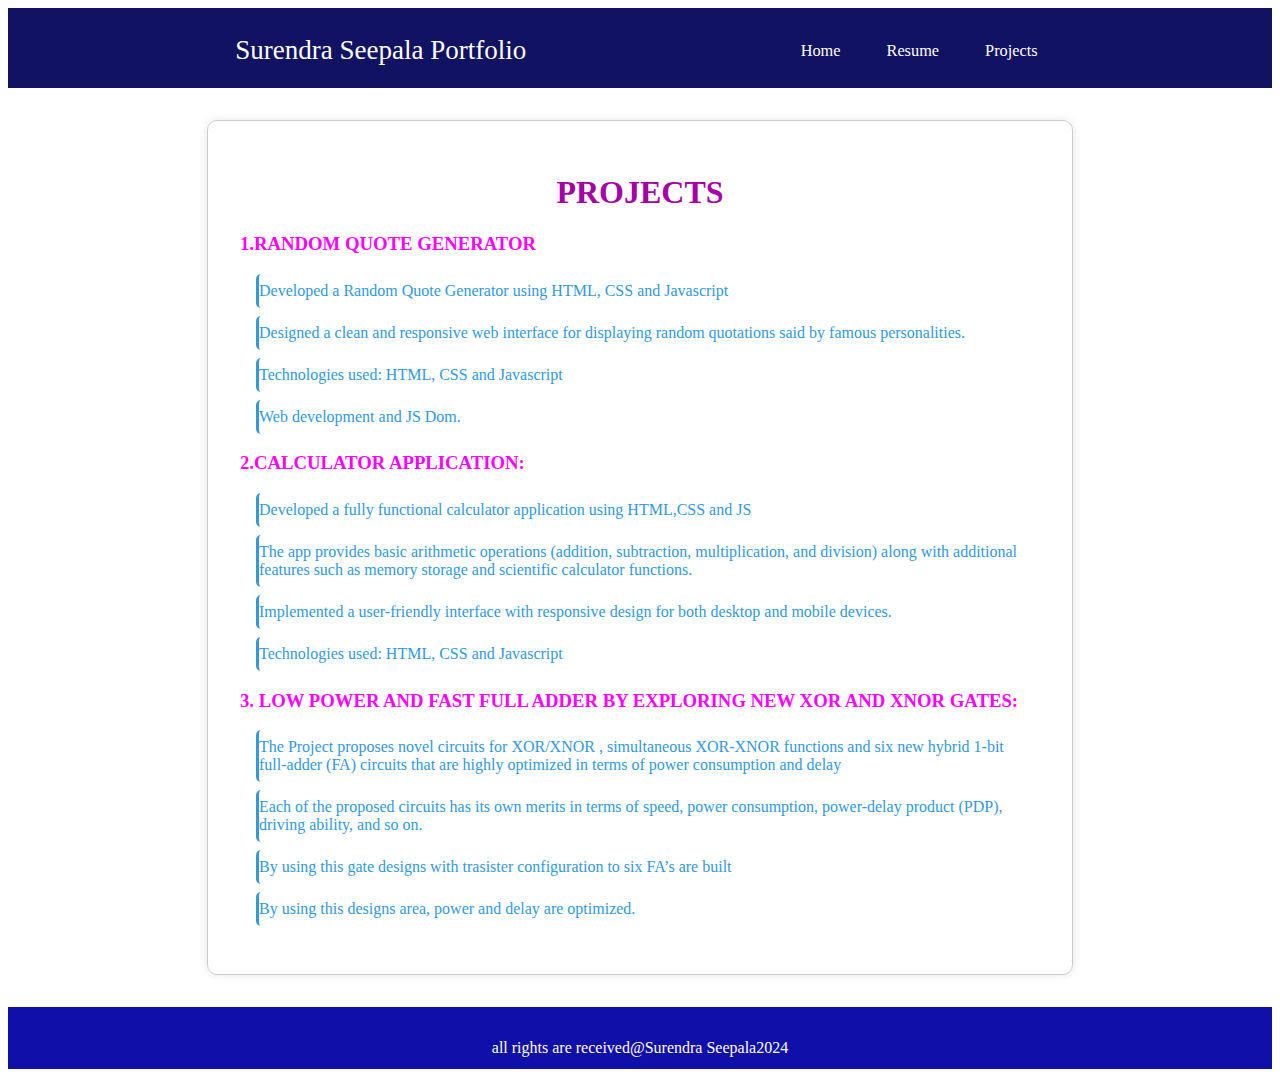
<file: projects.html>
<!DOCTYPE html>
<html lang="en">

<head>
    <meta charset="UTF-8">
    <meta name="viewport" content="width=device-width, initial-scale=1.0">
    <title>my portfolio</title>
    <link rel="preconnect" href="https://fonts.googleapis.com">
    <link rel="preconnect" href="https://fonts.gstatic.com" crossorigin>
    <link href="https://fonts.googleapis.com/css2?family=Montserrat:ital,wght@0,300;0,400;1,200&display=swap"
        rel="stylesheet">
    <link rel="stylesheet" href="styles.css">
    <link rel="stylesheet" href="projects.css">
</head>

<body>
    <header>
        <nav>
            <div class="right">
                <p class="para">Surendra Seepala Portfolio</p>
            </div>
            <div class="left">
                <ul>
                    <li><a class="navlinks" href="index.html">Home</a></li>
                    <li><a class="navlinks" href="resume.html">Resume</a></li>
                    <li><a class="navlinks" href="projects.html">Projects</a></li>
                </ul>
            </div>
        </nav>
    </header>
    <main>
        <section>
            <h1>PROJECTS</h1>
            <div class="hover_class">
                <h3>1.RANDOM QUOTE GENERATOR</h3>
                <ul class="unorder_list">
                    <li>Developed a Random Quote Generator using HTML, CSS and Javascript</li>
                    <li> Designed a clean and responsive web interface for displaying random quotations said by famous
                        personalities.</li>
                    <li> Technologies used: HTML, CSS and Javascript</li>
                    <li> Web development and JS Dom.</li>
                </ul>
            </div>
            <div class="hover_class">
                <h3>2.CALCULATOR APPLICATION:</h3>
                <ul class="unorder_list">
                    <li>Developed a fully functional calculator application using  HTML,CSS and JS</li>
                    <li>The app provides basic arithmetic operations (addition, subtraction, multiplication, and
                        division)
                        along with additional features such as memory storage and scientific calculator functions.</li>
                    <li>Implemented a user-friendly interface with responsive design for both desktop and mobile
                        devices.</li>
                    <li>Technologies used: HTML, CSS and Javascript
                    </li>
                </ul>
            </div>
            <div class="hover_class">
                <h3>3. LOW POWER AND FAST FULL ADDER BY EXPLORING NEW XOR AND XNOR GATES:
                </h3>
                <ul class="unorder_list">

                    <li>The Project proposes novel circuits for XOR/XNOR , simultaneous XOR-XNOR functions and six new
                        hybrid 1-bit full-adder (FA) circuits that are highly optimized in terms of power consumption
                        and
                        delay</li>
                    <li> Each of the proposed circuits has its own merits in terms of speed, power consumption,
                        power-delay
                        product (PDP), driving ability, and so on.</li>
                    <li>By using this gate designs with trasister configuration to six FA’s are built
                    </li>
                    <li>By using this designs area, power and delay are optimized.
                    </li>
                </ul>
            </div>
        </section>
    </main>
    <div class="copyright">
        <p>all rights are received@Surendra Seepala2024 </p>
    </div>

</body>
</file>
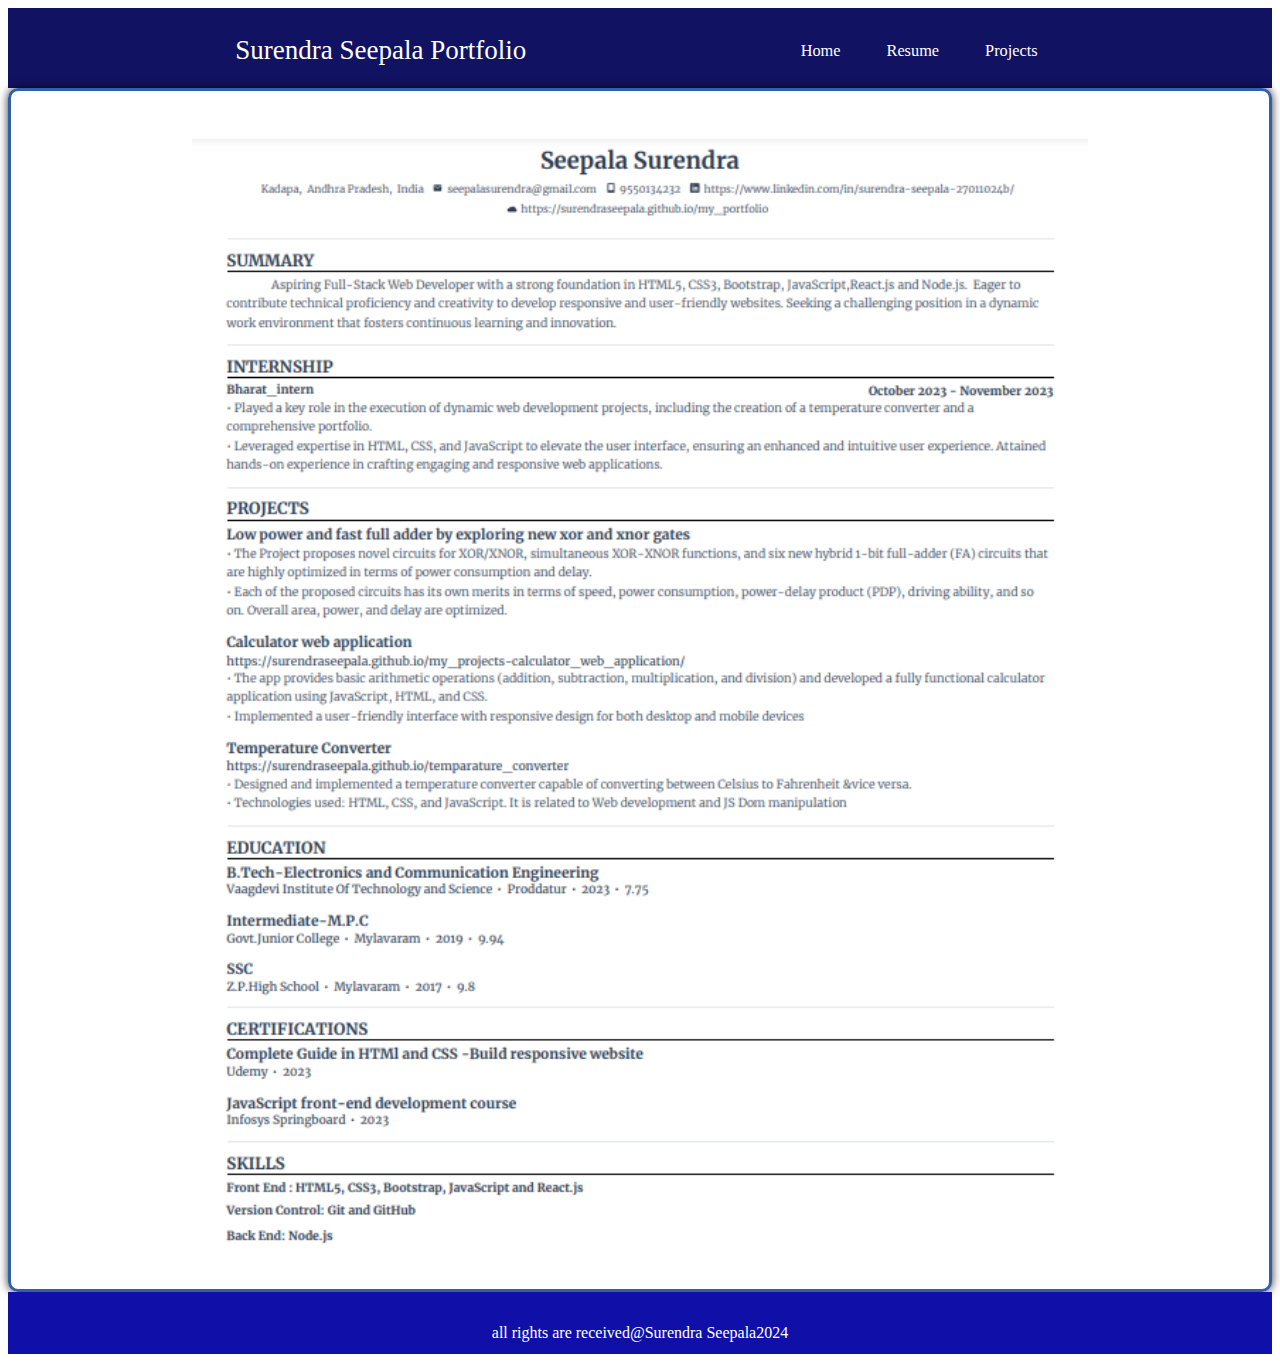
<file: resume.html>
<!DOCTYPE html>
<html lang="en">

<head>
    <meta charset="UTF-8">
    <meta name="viewport" content="width=device-width, initial-scale=1.0">
    <title>Resume</title>
    <link rel="stylesheet" href="styles.css">
    <link rel="stylesheet" href="resume.css">
  
</head>

<body>
    <header>
        <nav>
            <div class="right">
                <p class="para">Surendra Seepala Portfolio</p>
            </div>
            <div class="left">
                <ul>
                    <li><a class="navlinks" href="index.html">Home</a></li>
                    <li><a class="navlinks" href="resume.html">Resume</a></li>
                    <li><a class="navlinks" href="projects.html">Projects</a></li>
                </ul>
            </div>
        </nav>
    </header>
    <section>
    <div class="img_section">
        <img class="image_first" src="assets/resume.png" alt="resume here">
  

    </div>
</section>
    <div class="copyright">
        <p>all rights are received@Surendra Seepala2024 </p>
    </div>

</body>

</html>
</file>
<file: styles.css>
body{
    background-color: rgb(0, 0, 33);
    color: white;
}
nav{
    display: flex;
    flex-direction: row;
    flex-wrap: wrap;
 align-items: center;
 justify-content: space-evenly;
 background-color: rgba(18, 18, 98);
 height: 80px;
 
}
nav ul{
    display: flex;
    justify-content: space-evenly;
  
   
}
nav li{
     list-style: none;
    text-decoration: none;
    margin-left: 23px;
    margin-right:23px ;
}
nav a {
    text-decoration: none;
    color: white;
font-size: 1.02rem;

}
.navlinks:hover{
color: firebrick
}
.right p{
    font-size: 27px;
    margin-left: 1rem;

}
span{
    margin-bottom: 1rem;
}

.section_align{
    display: flex;
    flex-direction: row;
    flex-wrap: wrap;
    justify-content: space-around;
    align-items: center;
    margin: 140px 0;
}
.section_left{
    width: 30%;
    height: 300px;
   
    
}
.section_left {
 font-size: 3rem;
}
.section_right{
    
    width: 50%;
    height: 400px;
   
}
#logo{
   width: 60%; 
   height: 350px;
   margin-left: 10rem;
}
.name_color{
    color: blueviolet;
}
#element{
    color: blueviolet;
}
.second_section{
    max-width: 80vw;
    margin: auto;
   height: 40vh; 
   
}
.second_section h1{
   font-size: 1.5rem;
   margin: 0;
}
.box {
    background-color: white;
    width: 75vw; /* Change width to 1px */
    height: 1px; /* Change height to 100% */
    display: flex;
    margin: 40px;
}

.second_section .vertical_line {
    background-color: white;
    height: 90px; /* Change height to 100% */
    width: 1px;
    margin: 0 100px;
}

hr {
    border: 0;
    background-color: green;
    height: 1px;
    margin: 40px 0; /* Remove the right margin */
}
.gray{
    color: gray;
}
.image_top{
   
    width: 23px;
    position: relative;
    top: -32px;
    left: -10px;
}
.text_vertical{
    position: relative;
    top: 70px;
    left: -15px;
}
.footer_section{
    display: flex;
    justify-content: space-around;
    align-items: center;
    background-color: rgb(18, 18, 98);
}
.footer_section ul li{
  list-style:  none; 
  padding: 5px 0;
}
.copyright{
    width: 100%;
    height: 30px;
    background-color:rgb(16, 16, 168);
    text-align: center;
    /* margin:10px 0; */
    padding: 1rem 0;
}
</file>
<file: projects.css>
body{
    background-color: #ffff;
}
.unorder_list {
    margin: 1rem ;
    padding: 0;
    list-style: none;
}

.unorder_list li {
    margin: .5rem 0;
    padding: .5rem 0;
    border-left: 3px solid #3498db;
    background-color: #fff; 
    border-radius: 5px; 
}

.unorder_list li:last-child {
    margin-bottom: 0; 
}

h3 {
   
    color: magenta; 
}


main {
    padding: 2rem;
    background-color: #fff; 
}

section {
    text-align: left;
    max-width: 800px;
    margin: 0 auto;
    color: #3498db;
}

section h1{
    text-align: center;
    color: rgb(165, 0, 165);
    
}

section {
    border: 1px solid #ccc;
    box-shadow: 0px 0px 10px rgba(0, 0, 0, 0.1);
    padding: 2rem;
    border-radius: 10px;
}
</file>
<file: resume.css>
.image_first{
  width: 75%;
  height: auto;
  margin: 0 auto;
  display: block;
  margin-top: 16px;
    
}

section{
    border: 3px solid #3160a6;
    box-shadow: 0px 0px 10px rgba(0, 0, 0, 0.8);
    padding: 2rem;
    border-radius: 10px;
}

body{
  background-color: #fff;
}
</file>
